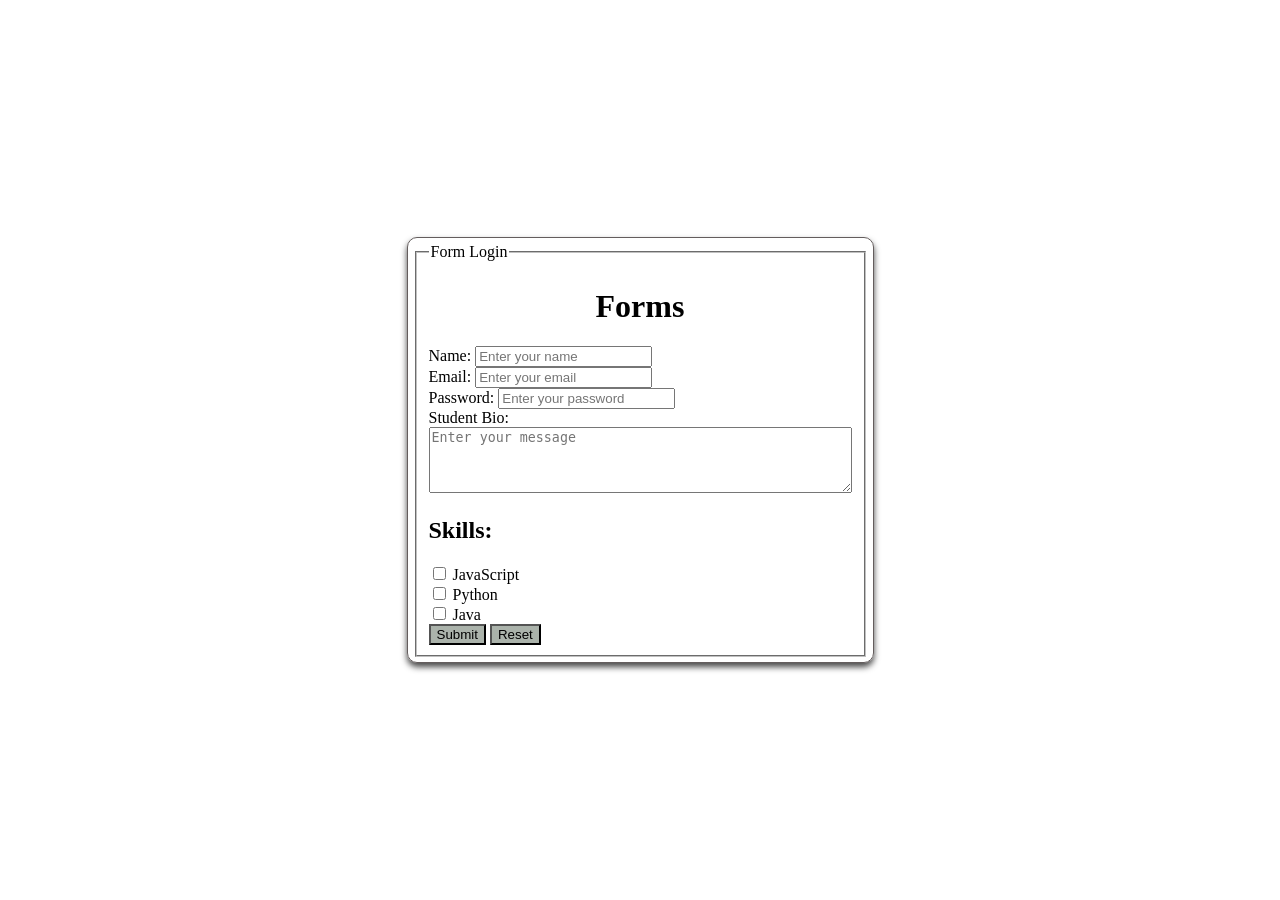
<file: index.html>
<!DOCTYPE html>
<html lang="en">
<head>
    <meta charset="UTF-8">
    <meta name="viewport" content="width=device-width, initial-scale=1.0">
    <title>Document</title>
    <link rel="stylesheet" href="styles.css">
</head>
<body>
    <div class="form-card">
        <form>
            <fieldset>
                <legend>Form Login</legend>
                
                 <h1>Forms</h1>

                 <div class="form-group">
                    <label for="name">Name:</label>
                    <input type="text" id="name" name="name" placeholder="Enter your name" required>
                 </div>

                 <div class="form-group">
                    <label for="email">Email:</label>
                    <input type="email" id="email" name="email" placeholder="Enter your email" required>
                </div>

                <div class="form-group">
                    <label for="password">Password:</label>
                    <input type="password" id="password" name="password" placeholder="Enter your password" minlength="8" required>
                </div>

                <div class="form-group">
                    <label for="message">Student Bio:</label>
                    <div>
                    <textarea id="message" name="message" rows="4" cols="50" placeholder="Enter your message"></textarea>
                    </div>
                </div>

                <div class="form-group-checkbox">
                    <h2>Skills:</h2>
                    <div class="form-check">
                        <input type="checkbox" id="skill1" name="skills" value="JavaScript">
                        <label for="skill1">JavaScript</label>
                    </div>
                    <div class="form-check">
                        <input type="checkbox" id="skill2" name="skills" value="Python">
                        <label for="skill2">Python</label>
                    </div>
                    <div class="form-check">
                        <input type="checkbox" id="skill3" name="skills" value="Java">
                        <label for="skill3">Java</label>
                    </div>
                </div>

                <input class="btn" type="submit" value="Submit">
                <input class="btn" type="reset" value="Reset">

                <script>
                    const form = document.querySelector('form');

                    form.addEventListener('submit', function(event) {
                        event.preventDefault();

                        
                        const name = document.getElementById('name').value;
                        const email = document.getElementById('email').value;
                        const password = document.getElementById('password').value;
                        const message = document.getElementById('message').value;

                        alert(`Name: ${name}\nEmail: ${email}\nPassword: ${password}\nMessage: ${message}`);

                    });
                </script>
            </fieldset>
        </form>
    </div>
</body>
</html>
</file>
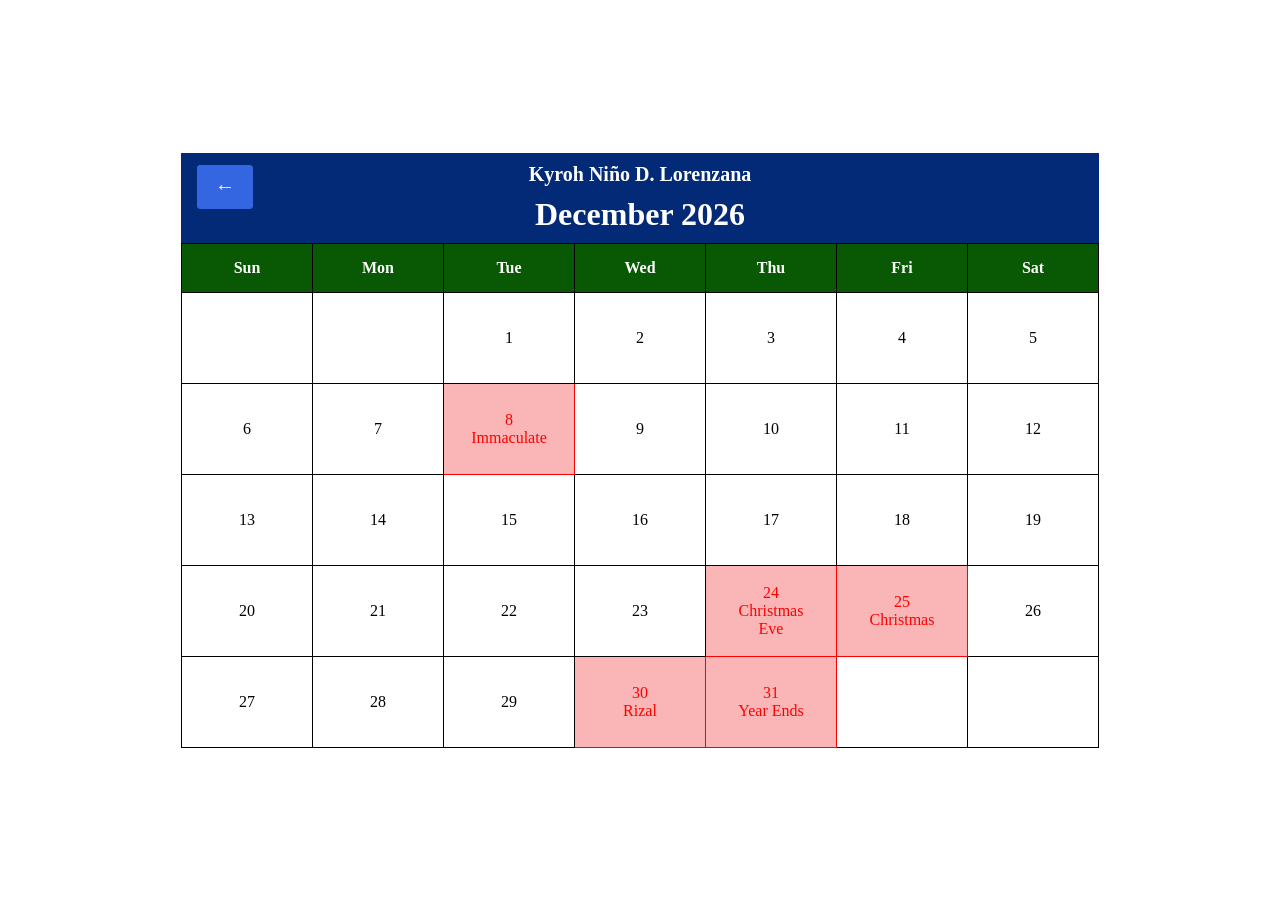
<file: december.html>
<!DOCTYPE html>
<html lang="en">
<head>
    <meta charset="UTF-8">
    <meta name="viewport" content="width=device-width, initial-scale=1.0">
    <title>Calendar Activity</title>
     <link rel="stylesheet" href="style.css">
</head>
<body>
    <div class="calendar">
        <div class="month">
            <h2 class="name">Kyroh Niño D. Lorenzana</h2>
            <h1>December 2026</h1>
            <a href="#" class="arrow-box2">&larr;</a>
            <a href="november.html" class="arrow-box2">&larr;</a>
        </div>

        <table>
            <tr>
                <th>Sun</th>
                <th>Mon</th>
                <th>Tue</th>
                <th>Wed</th>
                <th>Thu</th>
                <th>Fri</th>
                <th>Sat</th>
            </tr>
            <tr>
                <td></td>
                <td></td>
                <td>1</td>
                <td>2</td>
                <td>3</td>
                <td>4</td>
                <td>5</td>
            </tr>
            <tr>
                <td>6</td>
                <td>7</td>
                <td class="dayev4">8<br>Immaculate</td>
                <td>9</td>
                <td>10</td>
                <td>11</td>
                <td>12</td>
            </tr>
            <tr>
                <td>13</td>
                <td>14</td>
                <td>15</td>
                <td>16</td>
                <td>17</td>
                <td>18</td>
                <td>19</td>
            </tr>
            <tr>
                <td>20</td>
                <td>21</td>
                <td>22</td>
                <td>23</td>
                <td class="dayev5">24<br>Christmas Eve</td>
                <td class="dayev6">25<br>Christmas</td>
                <td>26</td>
            </tr>
            <tr>
                <td>27</td>
                <td>28</td>
                <td>29</td>
                <td class="dayev7">30<br>Rizal</td>
                <td class="dayev8">31<br>Year Ends</td>
                <td></td>
                <td></td>
            </tr>
        </table>
    </div>
</body>
</html>
</file>
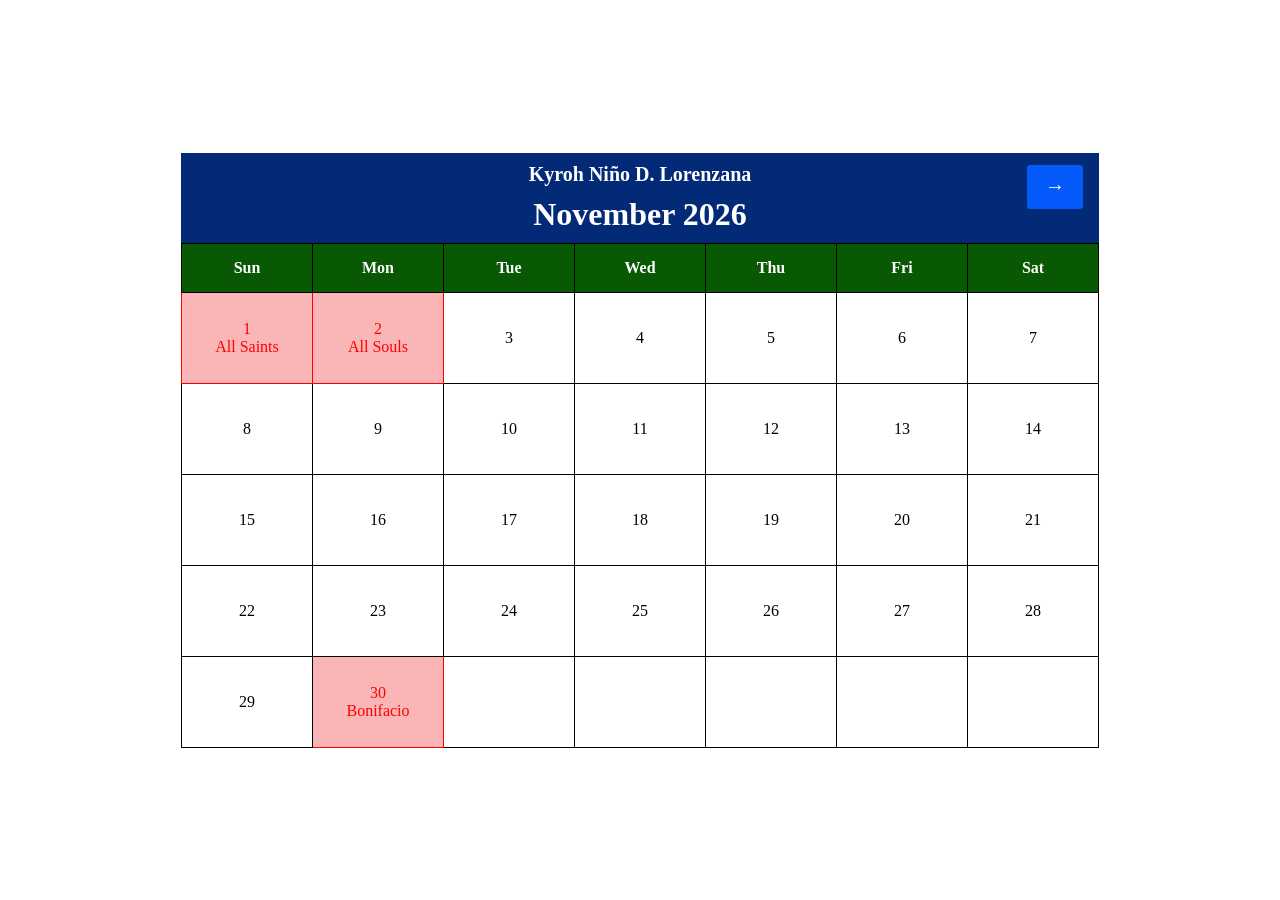
<file: november.html>
<!DOCTYPE html>
<html lang="en">
<head>
    <meta charset="UTF-8">
    <meta name="viewport" content="width=device-width, initial-scale=1.0">
    <title>Calendar Activity</title>
     <link rel="stylesheet" href="style.css">
</head>
<body>
    <div class="calendar">
        <div class="month">
            <h2 class="name">Kyroh Niño D. Lorenzana</h2>
            <h1>November 2026</h1>
            <a href="#" class="arrow-box">&rarr;</a>
            <a href="december.html" class="arrow-box">&rarr;</a>
        </div>

        <table>
            <tr>
                <th>Sun</th>
                <th>Mon</th>
                <th>Tue</th>
                <th>Wed</th>
                <th>Thu</th>
                <th>Fri</th>
                <th>Sat</th>
            </tr>
            <tr>
                <td class="dayev1">1<br>All Saints</td>
                <td class="dayev2">2<br>All Souls</td>
                <td>3</td>
                <td>4</td>
                <td>5</td>
                <td>6</td>
                <td>7</td>
            </tr>
            <tr>
                <td>8</td>
                <td>9</td>
                <td>10</td>
                <td>11</td>
                <td>12</td>
                <td>13</td>
                <td>14</td>
            </tr>
            <tr>
                <td>15</td>
                <td>16</td>
                <td>17</td>
                <td>18</td>
                <td>19</td>
                <td>20</td>
                <td>21</td>
            </tr>
            <tr>
                <td>22</td>
                <td>23</td>
                <td>24</td>
                <td>25</td>
                <td>26</td>
                <td>27</td>
                <td>28</td>
            </tr>
            <tr>
                <td>29</td>
                <td class="dayev3">30<br>Bonifacio</td>
                <td></td>
                <td></td>
                <td></td>
                <td></td>
                <td></td>
            </tr>
        </table>
    </div>
</body>
</html>
</file>
<file: styles.css>
body {
    display: flex;
    justify-content: center;
    align-items: center;
    min-height: 100vh;
    margin: 0;
}

h1 {
    text-align: center;
}

.form-card {
    box-shadow: 0 4px 6px rgba(0, 0, 0, 0.723);
    padding: 5px;
    border-radius: 10px;
    border: 1px solid #645d5d;
}

.btn {
    background-color: #abb3ab;
}

.btn:hover {
    background-color: #7a7a7a;
    color: rgb(244, 228, 228);
}
</file>
<file: style.css>
.calendar {
    display: inline-block;
}

.month {
    text-align: center;
    padding: 10px 20px;
    background-color: #032a77;
    color: white;
    border-bottom: 0;
    position: relative;
}
.arrow-box {
  position: absolute;
  top: 12px;
  right: 16px;
  width: 56px;
  height: 44px;
  background: #045afa;
  color: white;
  display: flex;
  align-items: center;
  justify-content: center;
  border-radius: 4px;
  text-decoration: none;
  font-size: 20px;
}
.arrow-box2 {
  position: absolute;
  top: 12px;
  left: 16px;   
  width: 56px;
  height: 44px;
  background: #3366e0;
  color: white;
  display: flex;
  align-items: center;
  justify-content: center;
  border-radius: 4px;
  text-decoration: none;
  font-size: 20px;
}
.name {
    font-size: 20px;
    margin: 0 0 10px;
}

h1 {
    margin: 0;
}

table {
    table-layout: fixed;
    border-collapse: collapse;
    border-spacing: 0;
    margin: 0 auto;
}
td{
    width: 80px;
    height: 60px;
}
th, td {
    border: 1px solid black;
    padding: 15px 25px;
    background-color: #085804;
    color: white;
}

tr td {
    background-color: #ffffff;
    color: #000000;
    transition: background-color 0.18s ease,
                transform 0.18s ease,
                box-shadow 0.18s ease;
}
td:hover {
    background: #eef5ff;
    border-color: #032a77;
    box-shadow: inset 0 0 0 2px #032a77;
}
body {
    text-align: center;
    display: flex;
    justify-content: center;
    align-items: center;
    height: 900px;
    margin: 0;
}
.dayev1,.dayev2,.dayev3,.dayev4,.dayev5,.dayev6,.dayev7,.dayev8 {
    background-color: #fab6b6;
    color: red;
    border: 1px solid red;
}
</file>
